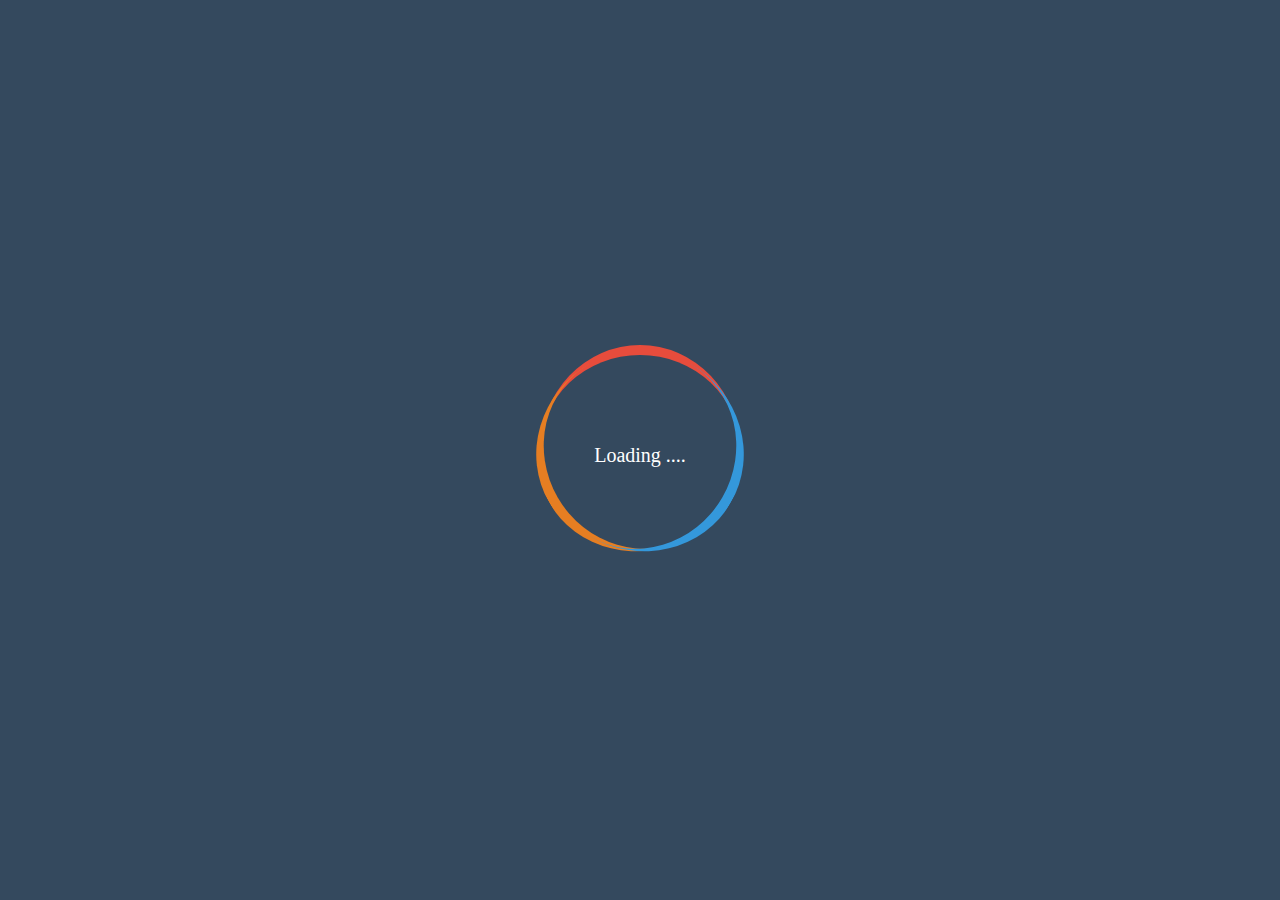
<file: loading/index.html>
<!DOCTYPE html>
<html lang="en">
<head>
    <meta charset="UTF-8">
    <meta http-equiv="X-UA-Compatible" content="IE=edge">
    <meta name="viewport" content="width=device-width, initial-scale=1.0">
    <title>loading</title>
    <link rel="stylesheet" href="style.css"/>
</head>
<body>
    <div class="loading">
        <span>Loading ....</span>
    </div>
</body>
</html>
</file>
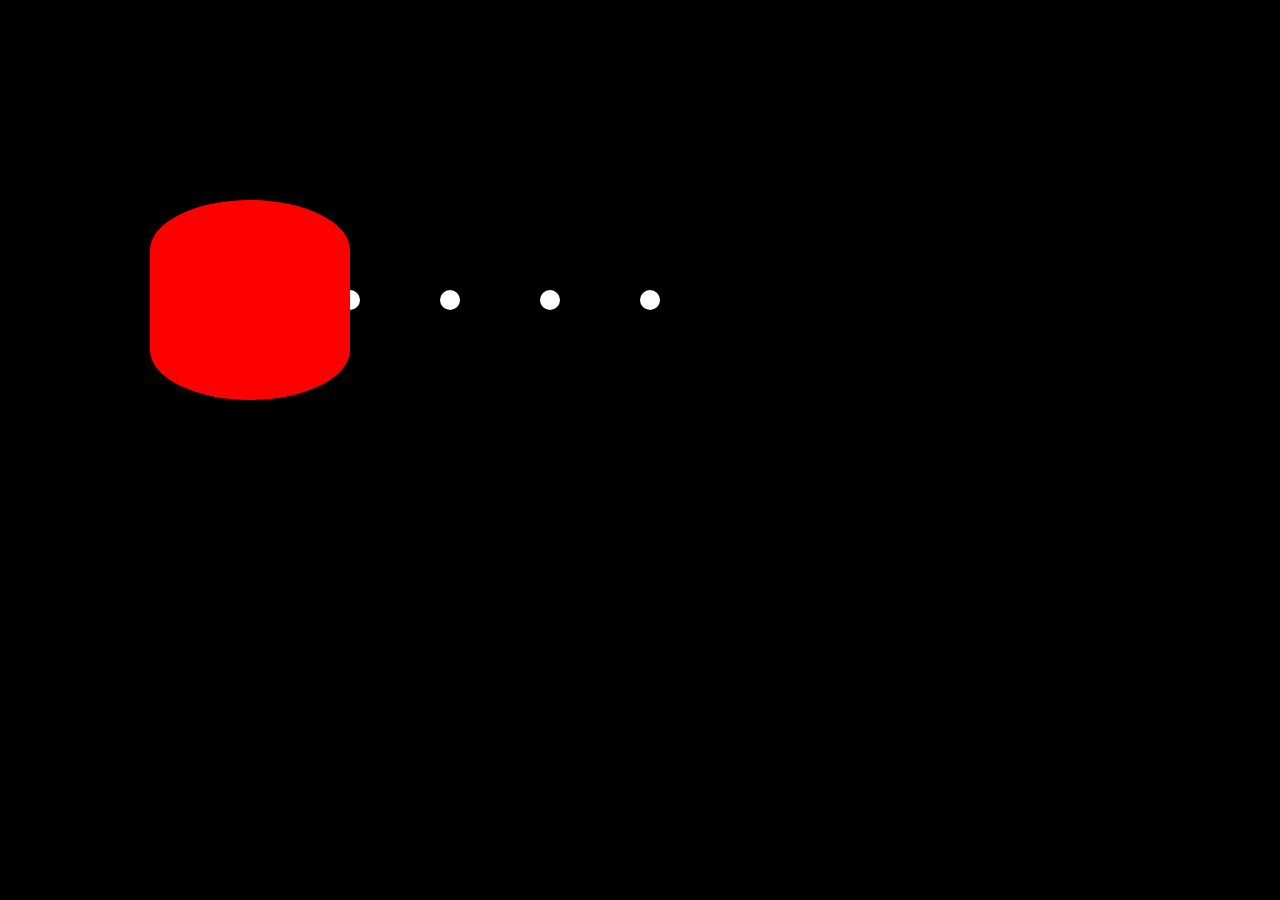
<file: pcMan.html>
<!DOCTYPE html>
<html lang="en">
<head>
    <meta charset="UTF-8">
    <meta http-equiv="X-UA-Compatible" content="IE=edge">
    <meta name="viewport" content="width=device-width, initial-scale=1.0">
    <title>Document</title>
    <style lang="css/text">
        body{
            margin: 0px;
            padding: 0px;
            background-color: black;
        }
        .PcMan {
            height: 200px;
            width: 200px;
            /* border: 1px solid black; */
            border-radius: 50%;
            margin-left: 150px;
            margin-top: 200px;
            /* background-color: chocolate; */
            box-shadow: 400px 0 0 -90px white,
                        300px 0 0 -90px white,
                        200px 0 0 -90px white,
                        100px 0 0 -90px white;
            animation: pcM 0.5s linear infinite;
        }
        .topMouth, .bottomMouth{
            width: 200px;
            height: 100px;
            background-color: red;
        }
        .topMouth{
            border-radius: 50% 50% 0 0;
            /* transform: rotate(-30deg); */
            animation: top .5s linear infinite;
        }
        .bottomMouth{
            border-radius: 0 0 50% 50%;
            animation: bottom .5s linear infinite;
            /* transform: rotate(30deg); */
        }
        @keyframes top {
            0%{
                transform: rotate(0deg);
            }
            50%{
                transform: rotate(-30deg);
            }
            100%{
                transform: rotate(0deg);
            }
        }
        @keyframes bottom {
            0%{
                transform: rotate(0deg);
            }
            50%{
                transform: rotate(30deg);
            }
            100%{
                transform: rotate(0deg);
            }
        }
        @keyframes pcM {
            0%{
                box-shadow: 400px 0 0 -90px white;
            }
            50%{
                box-shadow: 205px 0 0 -90px white;
            }
            100%{
                box-shadow: -10px 0 0 -90px white;
            }
        }
    </style>
</head>
<body>
    <div class="PcMan">
        <div class="topMouth"></div>
        <div class="bottomMouth"></div>
    </div>
</body>
</html>
</file>
<file: loading/style.css>
body{
    margin: 0;
    padding: 0;
    background-color: #34495e;
    height: 100vh;
    display: flex;
    align-items: center;
    justify-content: center;
    font-family:"Times New Roman",Georgia,Serif;
}
.loading{
    width: 200px;
    height: 200px;
    /* background-color: red; */
    border-radius: 50%;
    border-top: 10px solid #e74c3c;
    position: relative;
    animation: borderAnimation 2s linear infinite;
}
.loading::after, .loading::before{
    content: '';
    width: 200px;
    height: 200px;
    border-radius: 50%;
    position: absolute;
    left: 0px;
    top: -10px;
}
.loading::before{
    transform: rotate(240deg);
    border-top: 10px solid #e67e22;
}
.loading::after{
    transform: rotate(-240deg);
    border-top: 10px solid #3498db;
}
.loading span{
    /* span设置float：left/right;或position:absolute;后内部会将display属性变成：inline-block行级块元素 */
    position: absolute;
    width: 200px;
    height: 200px;
    text-align: center;
    line-height: 200px;
    font-size: 20px;
    color: #fff;
    animation: loadAnimation 2s linear infinite;
}

@keyframes borderAnimation {
    to{
        transform: rotate(360deg);
    }
}
@keyframes loadAnimation {
    to{
        transform: rotate(-360deg);
    }
}
</file>
